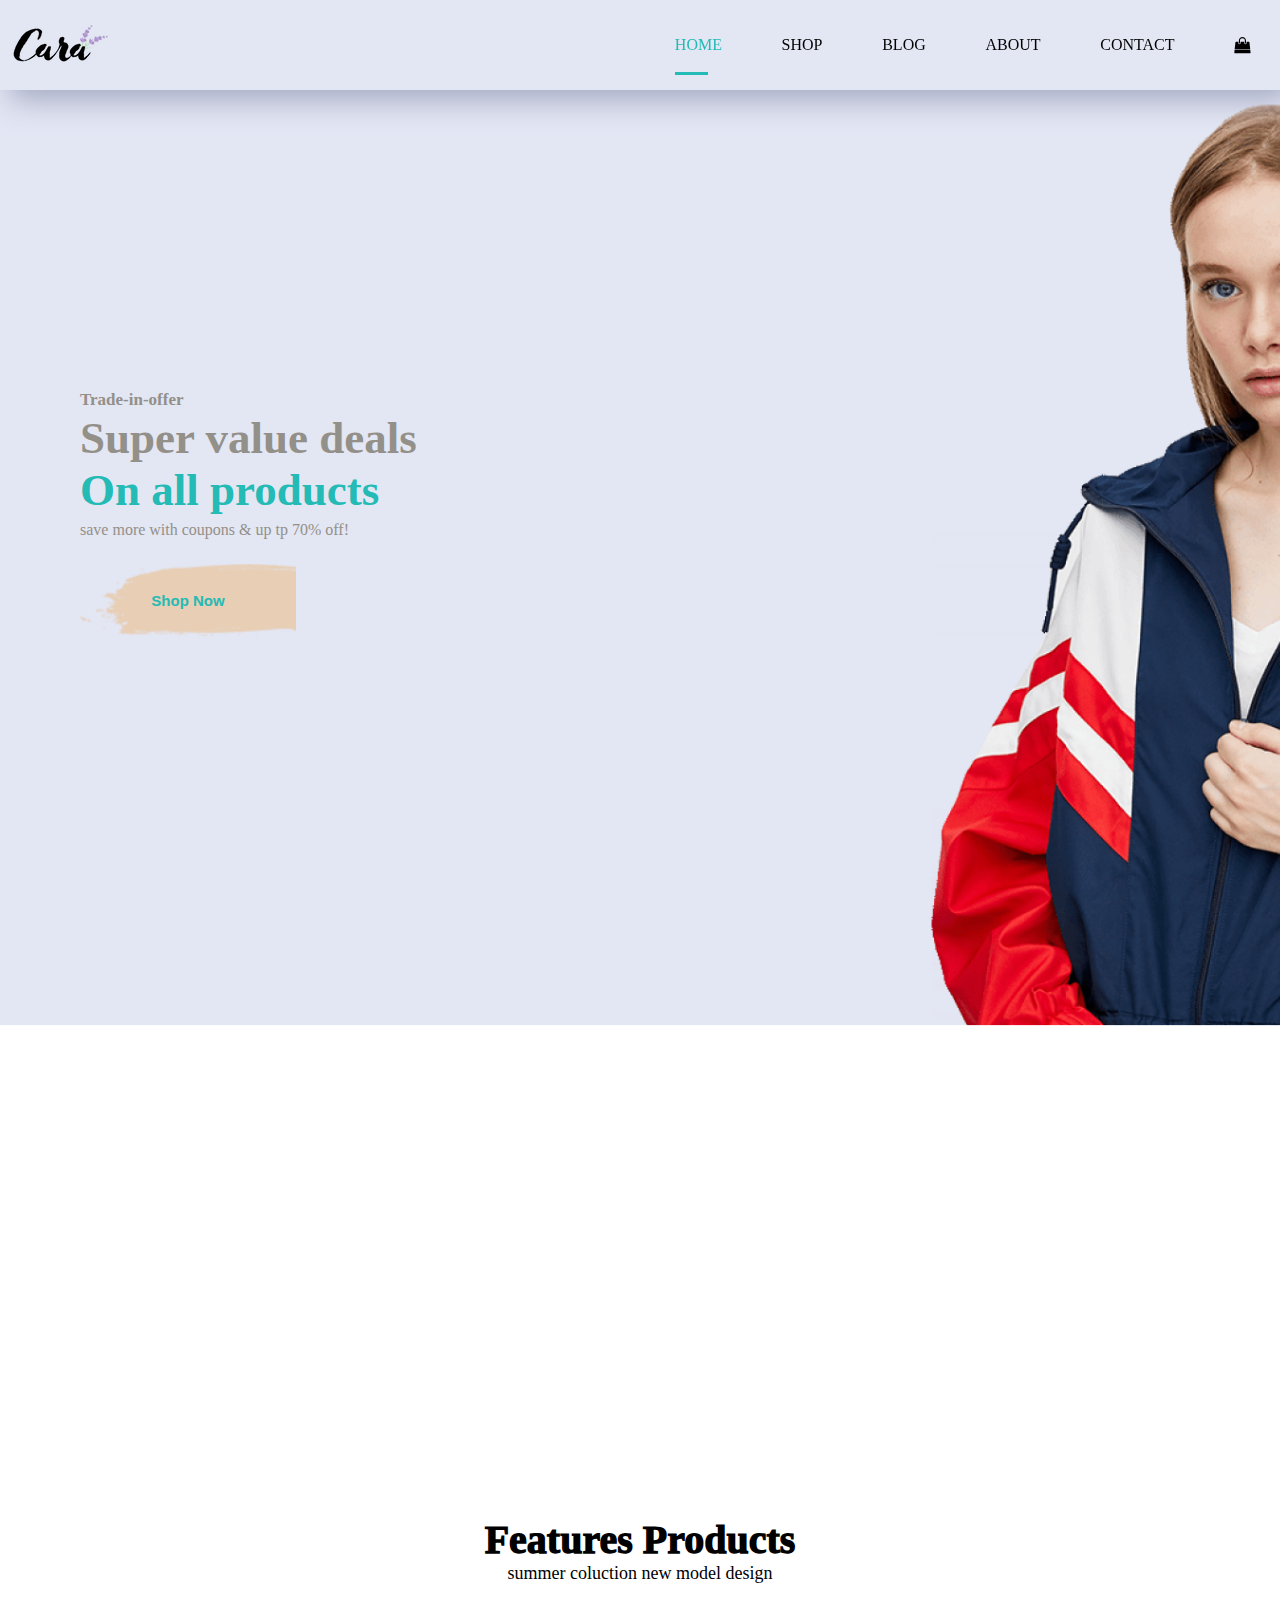
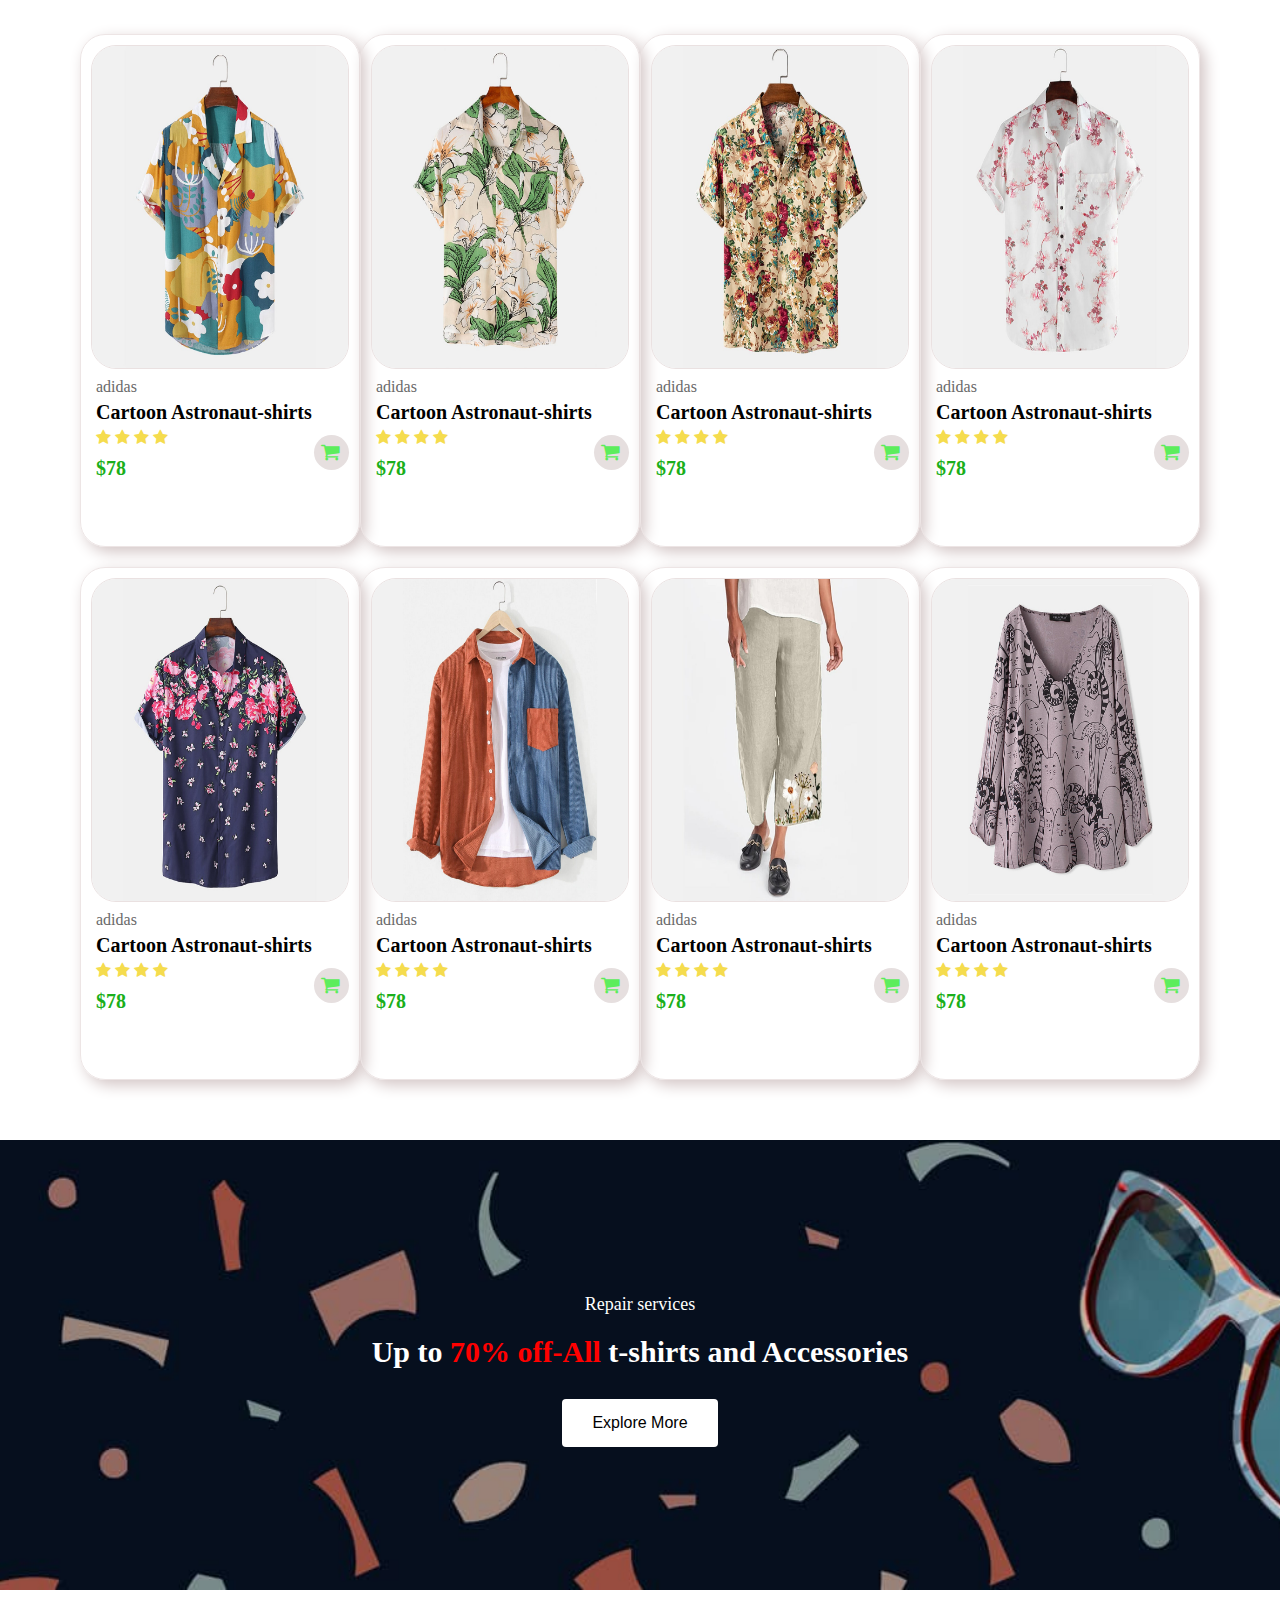
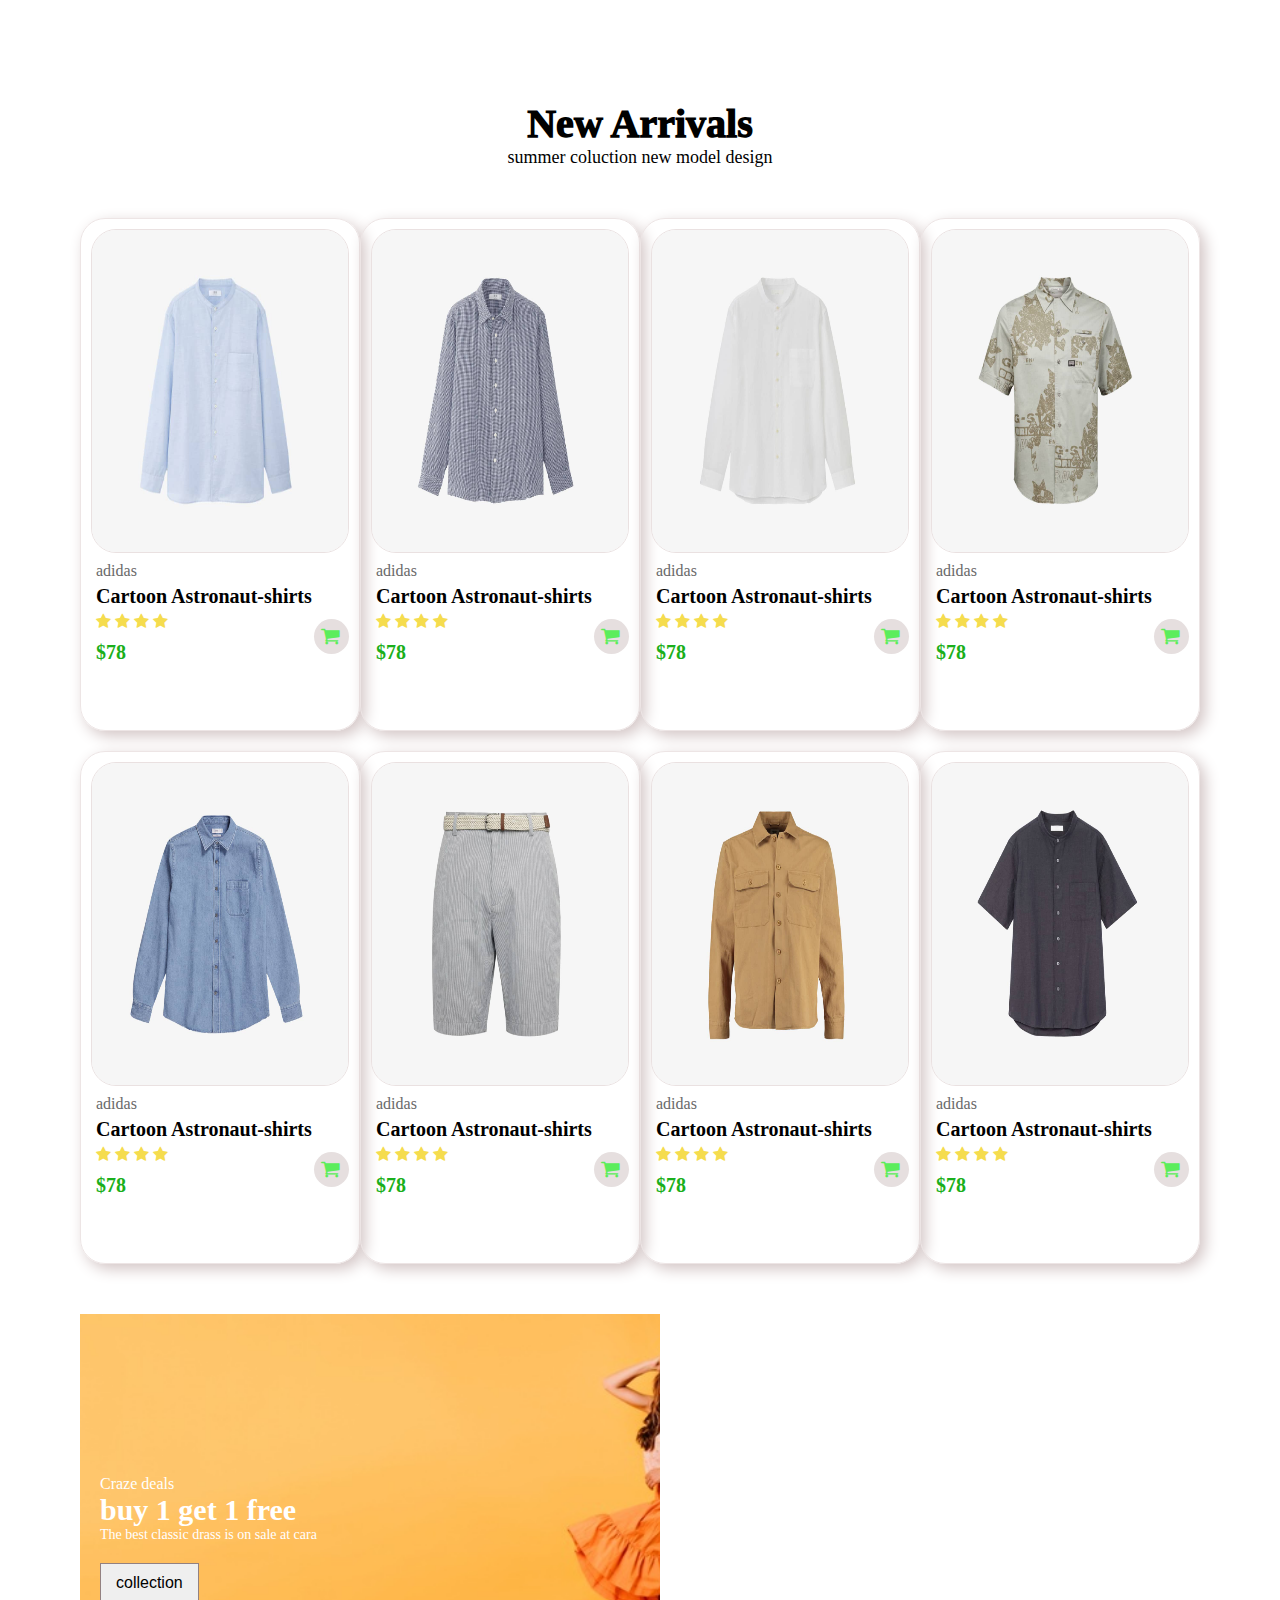
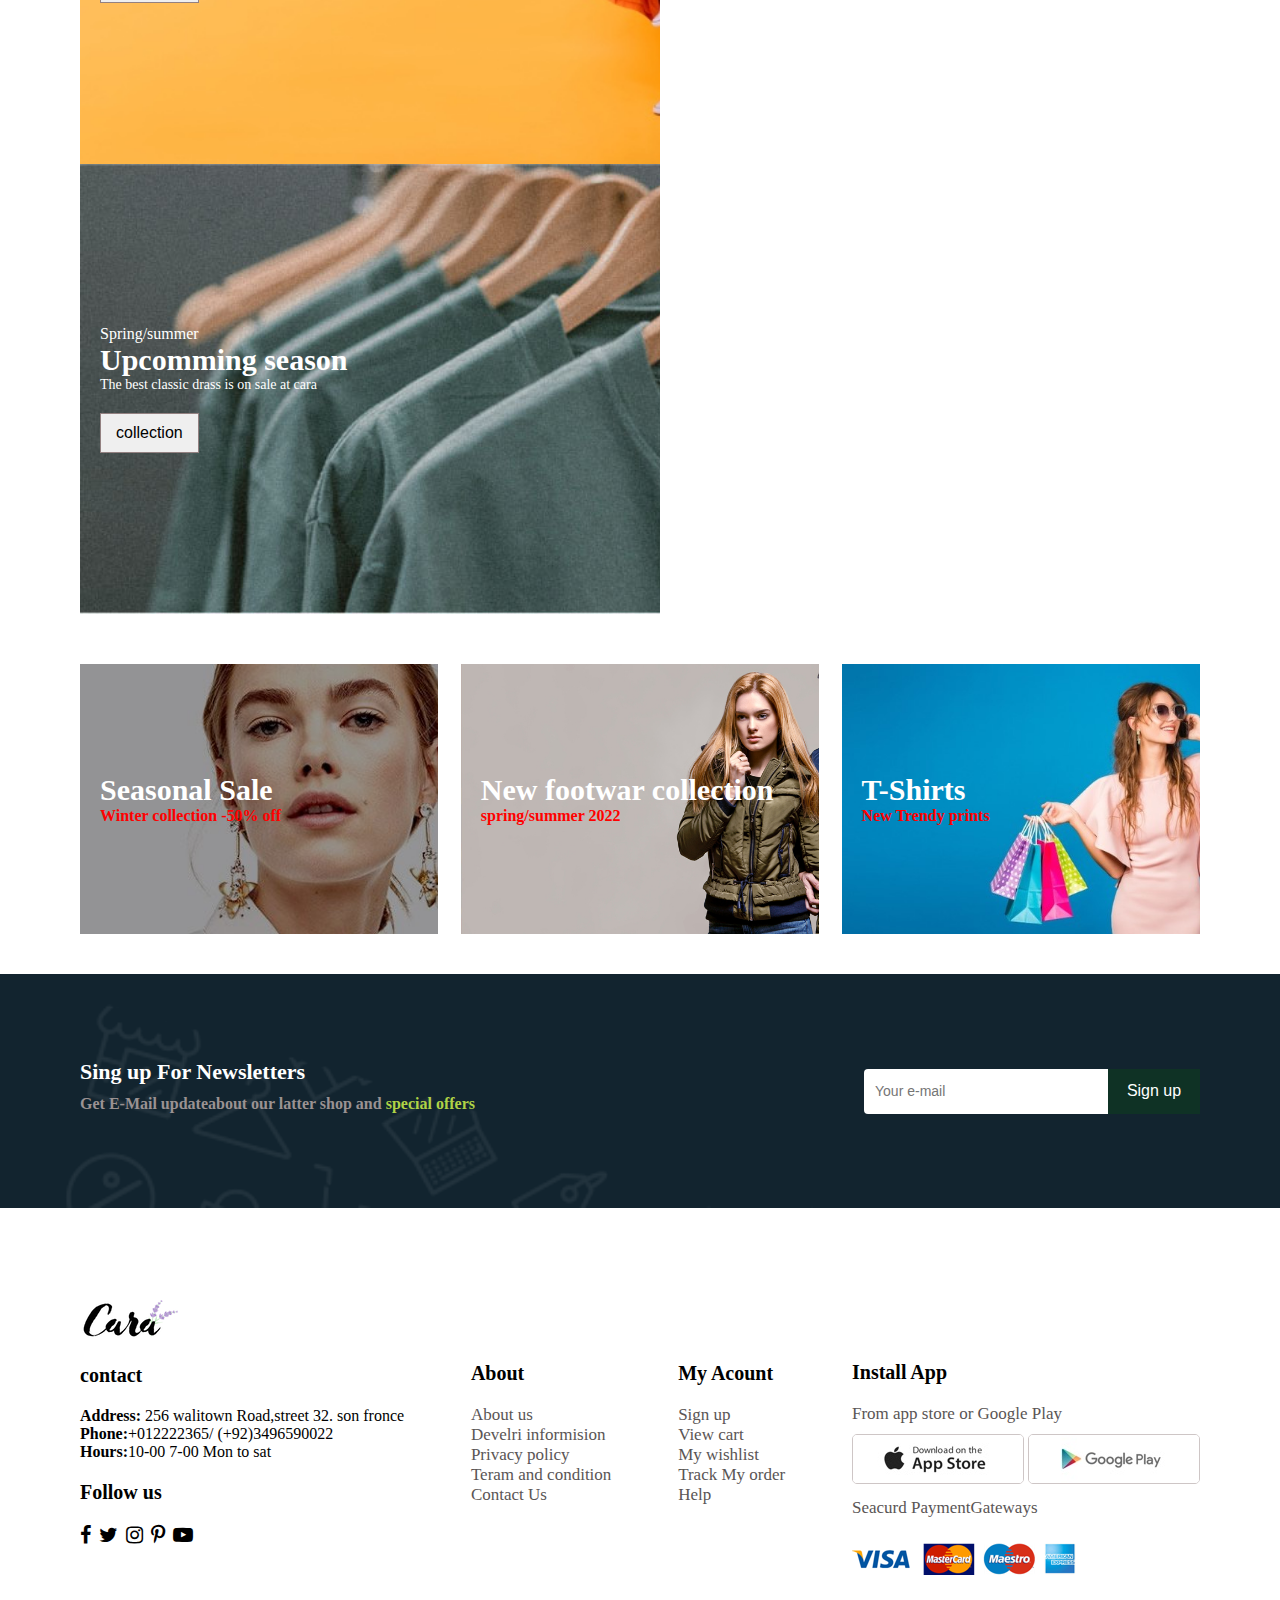
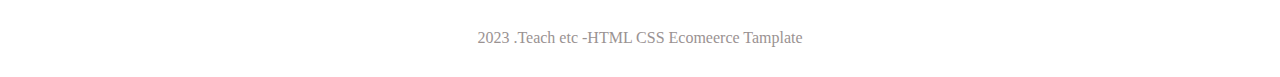
<file: index.html>
<!DOCTYPE html>
<html lang="en">
<head>
    <meta charset="UTF-8">
    <meta http-equiv="X-UA-Compatible" content="IE=edge">
    <meta name="viewport" content="width=device-width, initial-scale=1.0">
    <title> Cara - Online Store</title>
    <link rel="shortcut icon" type="image/png" href="assets/brand/c.png">
    <link rel="stylesheet" href="https://cdnjs.cloudflare.com/ajax/libs/font-awesome/4.7.0/css/font-awesome.min.css">
    <link rel="preconnect" href="https://fonts.googleapis.com">
<link rel="preconnect" href="https://fonts.gstatic.com" crossorigin>
<link href="https://fonts.googleapis.com/css2?family=Arimo:ital,wght@0,400;0,500;1,400&display=swap" rel="stylesheet">
    <link rel="stylesheet" href="assets/css/footer.css">
    <link rel="stylesheet" href="assets/css/home.css">
    <link href="https://unpkg.com/aos@2.3.1/dist/aos.css" rel="stylesheet">
    <!-- <script src="/assets/js/script.js"></script> -->
</head>
<body>
    <!-- start wrapper----------------- -->
   <div class="wrapper">
   <!--start header--------->
    <header>
            <div class="logo">
                <img src="assets/brand/logo.png" alt="">
            </div>
            <div class="navbar">
                <input type="checkbox" name="" id="nav_btn">
                <ul>
                    <label for="nav_btn" class="nav_btn close"><i class="fa fa-times" aria-hidden="true"></i></i></label>
                    <li><a class="active" href="index.html">HOME</a></li>
                   <li><a href="testimonial.html">SHOP</a></li>
                    <li><a href="blog.html">BLOG</a></li>
                    <li><a href="about.html">ABOUT</a></li>
                    <li><a href="contact.html">CONTACT</a></li>
                    <li><a href="cart.html"><i class="fa fa-shopping-bag" aria-hidden="true"></i></a></li>
                </ul>
            </div>
            <label for="nav_btn" class="nav_btn"><i class="fa fa-bars" aria-hidden="true"></i></label>
    </header>
    <!-- start hero--------- -->
    <section class="hero">
     <div class="hero">
        <div class="hero-text">
            <div class="ht">
            <h5>Trade-in-offer</h5>
            <h2>Super value deals</h2>
            <h2 class="ht2">On all products</h2>
            <p>save more with coupons & up tp 70% off!</p>
            <button>Shop Now</button>
            </div>
        </div>
     </div>
    </section>
    <!-- start features -->
    <section class="features">
        <div class="features-counter" data-aos="fade-up"
        data-aos-anchor-placement="top-bottom"data-aos-duration="3000">
         <div class="fc1">
            <img src="./assets/images/features/f1.png" alt="">
            <button>Free shopping</button>
         </div>
         <div class="fc1">
            <img src="./assets/images/features/f2.png" alt="">
            <button class="color2">Online order</button>
         </div>
         <div class="fc1">
            <img src="./assets/images/features/f3.png" alt="">
            <button class="color3">save Money</button>
         </div>
         <div class="fc1">
            <img src="./assets/images/features/f4.png" alt="">
            <button class="color4">Promotion</button>
         </div>
         <div class="fc1">
            <img src="./assets/images/features/f5.png" alt="">
            <button class="color5">Happy sell</button>
         </div>
         <div class="fc1">
            <img src="./assets/images/features/f6.png" alt="">
            <button class="color6">F42/17 support </button>
         </div>
     </div>
    </section>
    <!-- START FEATURE-PRODUCTS -->
    <section class="features-products">
        <h2>Features Products</h2>
        <p>summer coluction new model design</p>
        <div class="features-allpro">
            <div class="pro1">
               <img src="./assets/images/products/f1.jpg" alt="">
               <div class="desk">
                <span>adidas</span>
                <h3>Cartoon Astronaut-shirts</h3>
                <div class="cart">
                    <i class="fa fa-star" aria-hidden="true"></i>
                    <i class="fa fa-star" aria-hidden="true"></i>
                    <i class="fa fa-star" aria-hidden="true"></i>
                    <i class="fa fa-star" aria-hidden="true"></i>
                </div>
                <h4>$78</h4>
                <a href="#"><i class="fa fa-shopping-cart bag" aria-hidden="true"></i></a>
               </div>
            </div>
            <div class="pro1">
                <img src="./assets/images/products/f2.jpg" alt="">
                <div class="desk">
                 <span>adidas</span>
                 <h3>Cartoon Astronaut-shirts</h3>
                 <div class="cart">
                     <i class="fa fa-star" aria-hidden="true"></i>
                     <i class="fa fa-star" aria-hidden="true"></i>
                     <i class="fa fa-star" aria-hidden="true"></i>
                     <i class="fa fa-star" aria-hidden="true"></i>
                 </div>
                 <h4>$78</h4>
                 <a href="#"><i class="fa fa-shopping-cart bag" aria-hidden="true"></i></a>
                </div>
             </div>
             <div class="pro1">
                <img src="./assets/images/products/f3.jpg" alt="">
                <div class="desk">
                 <span>adidas</span>
                 <h3>Cartoon Astronaut-shirts</h3>
                 <div class="cart">
                     <i class="fa fa-star" aria-hidden="true"></i>
                     <i class="fa fa-star" aria-hidden="true"></i>
                     <i class="fa fa-star" aria-hidden="true"></i>
                     <i class="fa fa-star" aria-hidden="true"></i>
                 </div>
                 <h4>$78</h4>
                 <a href="#"><i class="fa fa-shopping-cart bag" aria-hidden="true"></i></a>
                </div>
             </div>
             <div class="pro1">
                <img src="./assets/images/products/f4.jpg" alt="">
                <div class="desk">
                 <span>adidas</span>
                 <h3>Cartoon Astronaut-shirts</h3>
                 <div class="cart">
                     <i class="fa fa-star" aria-hidden="true"></i>
                     <i class="fa fa-star" aria-hidden="true"></i>
                     <i class="fa fa-star" aria-hidden="true"></i>
                     <i class="fa fa-star" aria-hidden="true"></i>
                 </div>
                 <h4>$78</h4>
                 <a href="#"><i class="fa fa-shopping-cart bag" aria-hidden="true"></i></a>
                </div>
             </div>
             <div class="pro1">
                <img src="./assets/images/products/f5.jpg" alt="">
                <div class="desk">
                 <span>adidas</span>
                 <h3>Cartoon Astronaut-shirts</h3>
                 <div class="cart">
                     <i class="fa fa-star" aria-hidden="true"></i>
                     <i class="fa fa-star" aria-hidden="true"></i>
                     <i class="fa fa-star" aria-hidden="true"></i>
                     <i class="fa fa-star" aria-hidden="true"></i>
                 </div>
                 <h4>$78</h4>
                 <a href="#"><i class="fa fa-shopping-cart bag" aria-hidden="true"></i></a>
                </div>
             </div>
             <div class="pro1">
                <img src="./assets/images/products/f6.jpg" alt="">
                <div class="desk">
                 <span>adidas</span>
                 <h3>Cartoon Astronaut-shirts</h3>
                 <div class="cart">
                     <i class="fa fa-star" aria-hidden="true"></i>
                     <i class="fa fa-star" aria-hidden="true"></i>
                     <i class="fa fa-star" aria-hidden="true"></i>
                     <i class="fa fa-star" aria-hidden="true"></i>
                 </div>
                 <h4>$78</h4>
                 <a href="#"><i class="fa fa-shopping-cart bag" aria-hidden="true"></i></a>
                </div>
             </div>
             <div class="pro1">
                <img src="./assets/images/products/f7.jpg" alt="">
                <div class="desk">
                 <span>adidas</span>
                 <h3>Cartoon Astronaut-shirts</h3>
                 <div class="cart">
                     <i class="fa fa-star" aria-hidden="true"></i>
                     <i class="fa fa-star" aria-hidden="true"></i>
                     <i class="fa fa-star" aria-hidden="true"></i>
                     <i class="fa fa-star" aria-hidden="true"></i>
                 </div>
                 <h4>$78</h4>
                 <a href="#"><i class="fa fa-shopping-cart bag" aria-hidden="true"></i></a>
                </div>
             </div>
             <div class="pro1">
                <img src="./assets/images/products/f8.jpg" alt="">
                <div class="desk">
                 <span>adidas</span>
                 <h3>Cartoon Astronaut-shirts</h3>
                 <div class="cart">
                     <i class="fa fa-star" aria-hidden="true"></i>
                     <i class="fa fa-star" aria-hidden="true"></i>
                     <i class="fa fa-star" aria-hidden="true"></i>
                     <i class="fa fa-star" aria-hidden="true"></i>
                 </div>
                 <h4>$78</h4>
                 <a href="#"><i class="fa fa-shopping-cart bag" aria-hidden="true"></i></a>
                </div>
             </div>
        </div>
    </section>
    <!-- start banner -->
    <section class="banner">
        <h4>Repair services</h4>
        <h2>Up to <span>70% off-All</span> t-shirts and Accessories</h2>
        <button>Explore More</button>
    </section>
    <!-- startproducts2 -->
    <section class="features-products">
        <h2>New Arrivals</h2>
        <p>summer coluction new model design</p>
        <div class="features-allpro">
            <div class="pro1">
               <img src="./assets/images/products/n1.jpg" alt="">
               <div class="desk">
                <span>adidas</span>
                <h3>Cartoon Astronaut-shirts</h3>
                <div class="cart">
                    <i class="fa fa-star" aria-hidden="true"></i>
                    <i class="fa fa-star" aria-hidden="true"></i>
                    <i class="fa fa-star" aria-hidden="true"></i>
                    <i class="fa fa-star" aria-hidden="true"></i>
                </div>
                <h4>$78</h4>
                <a href="#"><i class="fa fa-shopping-cart bag" aria-hidden="true"></i></a>
               </div>
            </div>
            <div class="pro1">
                <img src="./assets/images/products/n2.jpg" alt="">
                <div class="desk">
                 <span>adidas</span>
                 <h3>Cartoon Astronaut-shirts</h3>
                 <div class="cart">
                     <i class="fa fa-star" aria-hidden="true"></i>
                     <i class="fa fa-star" aria-hidden="true"></i>
                     <i class="fa fa-star" aria-hidden="true"></i>
                     <i class="fa fa-star" aria-hidden="true"></i>
                 </div>
                 <h4>$78</h4>
                 <a href="#"><i class="fa fa-shopping-cart bag" aria-hidden="true"></i></a>
                </div>
             </div>
             <div class="pro1">
                <img src="./assets/images/products/n3.jpg" alt="">
                <div class="desk">
                 <span>adidas</span>
                 <h3>Cartoon Astronaut-shirts</h3>
                 <div class="cart">
                     <i class="fa fa-star" aria-hidden="true"></i>
                     <i class="fa fa-star" aria-hidden="true"></i>
                     <i class="fa fa-star" aria-hidden="true"></i>
                     <i class="fa fa-star" aria-hidden="true"></i>
                 </div>
                 <h4>$78</h4>
                 <a href="#"><i class="fa fa-shopping-cart bag" aria-hidden="true"></i></a>
                </div>
             </div>
             <div class="pro1">
                <img src="./assets/images/products/n4.jpg" alt="">
                <div class="desk">
                 <span>adidas</span>
                 <h3>Cartoon Astronaut-shirts</h3>
                 <div class="cart">
                     <i class="fa fa-star" aria-hidden="true"></i>
                     <i class="fa fa-star" aria-hidden="true"></i>
                     <i class="fa fa-star" aria-hidden="true"></i>
                     <i class="fa fa-star" aria-hidden="true"></i>
                 </div>
                 <h4>$78</h4>
                 <a href="#"><i class="fa fa-shopping-cart bag" aria-hidden="true"></i></a>
                </div>
             </div>
             <div class="pro1">
                <img src="./assets/images/products/n5.jpg" alt="">
                <div class="desk">
                 <span>adidas</span>
                 <h3>Cartoon Astronaut-shirts</h3>
                 <div class="cart">
                     <i class="fa fa-star" aria-hidden="true"></i>
                     <i class="fa fa-star" aria-hidden="true"></i>
                     <i class="fa fa-star" aria-hidden="true"></i>
                     <i class="fa fa-star" aria-hidden="true"></i>
                 </div>
                 <h4>$78</h4>
                 <a href="#"><i class="fa fa-shopping-cart bag" aria-hidden="true"></i></a>
                </div>
             </div>
             <div class="pro1">
                <img src="./assets/images/products/n6.jpg" alt="">
                <div class="desk">
                 <span>adidas</span>
                 <h3>Cartoon Astronaut-shirts</h3>
                 <div class="cart">
                     <i class="fa fa-star" aria-hidden="true"></i>
                     <i class="fa fa-star" aria-hidden="true"></i>
                     <i class="fa fa-star" aria-hidden="true"></i>
                     <i class="fa fa-star" aria-hidden="true"></i>
                 </div>
                 <h4>$78</h4>
                 <a href="#"><i class="fa fa-shopping-cart bag" aria-hidden="true"></i></a>
                </div>
             </div>
             <div class="pro1">
                <img src="./assets/images/products/n7.jpg" alt="">
                <div class="desk">
                 <span>adidas</span>
                 <h3>Cartoon Astronaut-shirts</h3>
                 <div class="cart">
                     <i class="fa fa-star" aria-hidden="true"></i>
                     <i class="fa fa-star" aria-hidden="true"></i>
                     <i class="fa fa-star" aria-hidden="true"></i>
                     <i class="fa fa-star" aria-hidden="true"></i>
                 </div>
                 <h4>$78</h4>
                 <a href="#"><i class="fa fa-shopping-cart bag" aria-hidden="true"></i></a>
                </div>
             </div>
             <div class="pro1">
                <img src="./assets/images/products/n8.jpg" alt="">
                <div class="desk">
                 <span>adidas</span>
                 <h3>Cartoon Astronaut-shirts</h3>
                 <div class="cart">
                     <i class="fa fa-star" aria-hidden="true"></i>
                     <i class="fa fa-star" aria-hidden="true"></i>
                     <i class="fa fa-star" aria-hidden="true"></i>
                     <i class="fa fa-star" aria-hidden="true"></i>
                 </div>
                 <h4>$78</h4>
                 <a href="#"><i class="fa fa-shopping-cart bag" aria-hidden="true"></i></a>
                </div>
             </div>
        </div>
    </section>
    <!-- startparint banner -->
    <section class="parint-banner">
        <div class="banner-box">
            <h4>Craze deals</h4>
            <h2>buy 1 get 1 free</h2>
            <span>The best classic drass is on sale at cara </span>
            <button>collection</button>
        </div>
        <div class="banner-box banner-box2">
            <h4>Spring/summer</h4>
            <h2>Upcomming season</h2>
            <span>The best classic drass is on sale at cara </span>
            <button>collection</button>
        </div>
    </section>
    <!-- start banner2 -->
    <section class="banner-3box">
        <div class="banner-box1">
            <h2>Seasonal Sale</h2>
            <h3>Winter collection -50% off</h3>
        </div>
        <div class="banner-box1 banner-box2">
            <h2>New footwar collection</h2>
            <h3>spring/summer 2022</h3>
        </div>
        <div class="banner-box1 banner-box3">
            <h2>T-Shirts</h2>
            <h3>New Trendy prints</h3>
        </div>
    </section>
    <!-- banner-latter -->
    <section class="banner-latter">
        <div class="text">
          <h4>Sing up For Newsletters</h4>
          <p>Get E-Mail updateabout our latter shop and <span>special offers</span></p>
        </div>
        <div class="form">
            <input type="text" placeholder="Your e-mail">
            <button>Sign up</button>
        </div>
    </section>
    <!-- footer start------>
    <footer>
        <div class="main">
            <div class="main1">
                <img src="./assets/brand/logo.png" alt="">
                <h4>contact</h4>
                <p><strong>Address:</strong> 256 walitown Road,street 32. son fronce</p>
                <p><strong>Phone:</strong>+012222365/ (+92)3496590022</p>
                <p><strong>Hours:</strong>10-00 7-00 Mon to sat</p>
                <h4>Follow us</h4>
                <div class="social-icon">
                    <div class="icon1"><i class="fa fa-facebook" aria-hidden="true"></i></div>
                    <div class="icon1"><i class="fa fa-twitter" aria-hidden="true"></i></div>
                    <div class="icon1"><i class="fa fa-instagram" aria-hidden="true"></i></div>
                    <div class="icon1"><i class="fa fa-pinterest-p" aria-hidden="true"></i></div>
                    <div class="icon1"><i class="fa fa-youtube-play" aria-hidden="true"></i></div>
                </div>
            </div>
            <div class="main1">
                <h4>About</h4>
                <a href="#">About us</a>
                <a href="#">Develri informision</a>
                <a href="#">Privacy policy</a>
                <a href="#">Teram and condition</a>
                <a href="#">Contact Us</a>
            </div>
        <div class="main1">
            <h4>My Acount</h4>
            <a href="#">Sign up</a>
            <a href="#">View cart</a>
            <a href="#">My wishlist</a>
            <a href="#">Track My order</a>
            <a href="#">Help</a>
        </div>
            <div class="main1">
                <h4 class="app">Install App</h4>
            <a href="https://play.google.com/store/apps/details?id=com.clicky.pk&hl=en&gl=US">From app store or Google Play</a>
            <img src="./assets/images/pay/app.jpg" class="social-img" alt="">
            <img src="./assets/images/pay/play.jpg" class="social-img" alt="">
            <a href="#">Seacurd PaymentGateways</a>
          <img src="./assets/images/pay/pay.png" class="v-img" alt="">
            </div>
        </div>
       <div class="p-text"><p>2023 .Teach etc -HTML CSS Ecomeerce Tamplate</p></div> 
    </footer>
    <!--------------------------------------------End wrapper ------------------------------------------------------>
    
    <script src="assets/js/script.js"></script>
    <script src="https://unpkg.com/aos@2.3.1/dist/aos.js"></script>
</body>
<script>
    AOS.init();
  </script>
</html>
</file>
<file: assets/css/footer.css>
@import url("https://fonts.googleapis.com/css2?family=Arimo:wght@500&display=swap");
* {
  margin: 0;
  padding: 0;
  box-sizing: border-box;
}
body {
  margin: 0;
  padding: 0;
  box-sizing: border-box;
}
.wrapper {
  /* background-color: aqua; */
  /* width: 100%; */
  /* height: 100vh; */
  /* overflow: hidden; */
}
/* -----start header--------- */
header {
  padding: 0 80px 0 80px;
  display: flex;
  justify-content: space-between;
  width: 100%;
  height: 10vh;
  background-color: rgb(227, 230, 243);
  position: fixed;
  left: 0;
  top: 0;
  box-shadow: 10px 10px 30px rgb(164, 169, 194);
  z-index: 1;
}
.logo {
  display: flex;
  justify-content: center;
  align-items: center;
  width: auto;
}
.navbar {
  display: flex;
  justify-content: space-between;
  width: 50%;
}
.navbar ul {
  display: flex;
  justify-content: space-around;
  width: 100%;
}
.navbar ul li {
  display: flex;
  justify-content: space-around;
  align-items: center;
  position: relative;
}
.navbar ul li a {
  display: flex;
  justify-content: space-around;
  align-items: center;
  text-decoration: none;
  color: black;
}
.navbar ul li a:hover,
.navbar ul li a.active {
  color: rgb(36, 186, 181);
}
.navbar ul li a.active::after,
.navbar ul li a:hover::after {
  content: "";
  width: 70%;
  height: 3px;
  position: absolute;
  background-color: rgb(36, 186, 181);
  bottom: 15px;
  left: 0px;
}
/* - start hero--------- --------------------------- */
.hero {
  background-image: url(../images/banner/b19.jpg);
  width: 100%;
  height: 70vh;
  background-size: cover;
  margin-bottom: 100px;
}
.hero-text {
  width: 100%;
  height: 70vh;
  padding: 0px 80px 0px 80px;
  display: flex;
  justify-content: center;
  align-items: center;
  flex-direction: column;
  color: #fff;
}
.ht {
  width: 100%;
  height: 100vh;
  display: flex;
  justify-content: center;
  align-items: center;
  flex-direction: column;
}
.ht h2 {
  font-size: 45px;
  font-family: "Arimo", sans-serif;
  font-family: "Rubik", sans-serif;
  font-family: "Rubik Iso", cursive;
}
.ht p {
  padding: 5px 0 25px 0;
  font-size: 16px;
}
/* start cotton box------------- */
.cotton-box {
  padding: 0px 80px 0px 80px;
  display: flex;
  width: 100%;
  height: 100%;
  background: rgb(250, 247, 247);
}
.cotton-main {
  width: 50%;
  height: 50%;
}
.cotton-img {
  width: 100%;
  height: 50%;
  padding-bottom: 50px;
}
.cotton-img img {
  width: 100%;
  height: 100%;
}
.cotton-text {
  padding: 0px 100px;
  display: flex;
  flex-direction: column;
  justify-content: space-evenly;
}
.cotton-text h2 {
  font-size: 30px;
  padding-bottom: 10px;
}
.cotton-text p {
  font-size: 18px;
  padding-bottom: 10px;
}
.cotton-text a {
  font-size: 16px;
  font-weight: 600;
  padding-top: 20px;
  text-decoration: none;
  color: rgb(57, 45, 45);
  position: relative;
}
.cotton-text a::after {
  content: "";
  width: 48px;
  height: 3px;
  background-color: #117a28;
  position: absolute;
  top: 29px;
  right: -50px;
}
.cotton-text a:hover {
  color: rgb(61, 44, 137);
}
/*-- start paginashion----------- -- */
.paginashion {
  text-align: center;
  height: 45vh;
  display: flex;
  justify-content: center;
  align-items: center;
}
.paginashion-iteam a {
  color: #fff;
  padding: 20px;
  margin: 10px;
  text-decoration: none;
  font-size: 25px;
  font-weight: 700;
  background-color: #0f5f0b;
}
/* - banner-latter ------------------------------- */
.banner-latter {
  padding: 50px 80px 50px 80px;
  display: flex;
  justify-content: space-between;
  align-items: center;
  flex-wrap: wrap;
  background-image: url(../images/banner/b14.png);
  background-repeat: no-repeat;
  background-size: cover;
  background-position: 20px 30px;
  width: 100%;
  height: 26vh;
  background-color: rgb(18, 36, 47);
  margin: 10px 0;
}
.banner-latter .text h4 {
  font-size: 22px;
  font-weight: 700;
  color: #fff;
}
.banner-latter .text p {
  font-size: 16px;
  font-weight: 600;
  color: #9a9292;
  padding: 10px 0;
}
.banner-latter .text p span {
  color: #b0d346;
}
.banner-latter .form {
  display: flex;
  width: 30%;
}
.banner-latter .form input {
  height: 45px;
  padding: 10px;
  font-size: 14px;
  border-radius: 4px;
  outline: none;
  width: 100%;
  border: 1px solid transparent;
  border-top-right-radius: 0;
  border-bottom-right-radius: 0;
}
.banner-latter .form button {
  font-size: 16px;
  font-weight: 400;
  width: 130px;
  color: white;
  background-color: #07580b46;
  border: none;
  cursor: pointer;
  outline: none;
  transition: 0.2s ease;
}
/* - footer start--------------------------- */
footer .main {
  padding: 50px 80px 50px 80px;
  display: flex;
  justify-content: space-between;
  align-items: center;
}
.main .main1 h4 {
  padding: 20px 0px;
  font-size: 20px;
  font-weight: 800;
}
.main .main1 .social-icon {
  width: 35%;
  display: flex;
  justify-content: space-between;
  font-size: 20px;
  font-weight: 500;
  cursor: pointer;
}
.main a {
  display: flex;
  flex-direction: column;
  text-decoration: none;
  font-size: 17px;
  font-weight: 500;
  color: rgb(90, 85, 85);
}
.main a:hover {
  text-decoration: underline;
  color: rgb(76, 142, 248);
}
.main .social-img {
  border: 1px solid rgb(206, 198, 198);
  margin: 10px 0;
  border-radius: 5px;
}
.main .social-img:hover {
  cursor: pointer;
}
.main .v-img {
  padding-top: 25px;
}
.main1 .app {
  margin-top: 73px;
}
footer .p-text {
  text-align: center;
  padding-bottom: 30px;
  color: #9a9292;
}
#nav_btn,
.nav_btn {
  display: none;
}
/* -------------------------------------------start respovise------------------------------ */
@media only screen and (min-width: 1200px) {
  /* Extra large screens, such as desktops */
  /* CSS styles for extra large screens */
  .navbar ul li a.active::after,
  .navbar ul li a:hover::after {
    width: 65%;
    left: 1px;
  }
}
/* Large screens, such as laptops */
@media only screen and (min-width: 992px) and (max-width: 1199px) {
  /* CSS styles for large screens */
  .ht h2 {
    font-size: 40px;
  }
  footer .main {
    flex-wrap: wrap;
  }
  .cotton-text {
    font-size: 54px;
  }
  .cotton-text h2 {
    font-size: 27px;
  }
  .cotton-text p {
    font-size: 16px;
  }
  .cotton-text a {
    font-size: 12px;
  }
}

/* Medium screens, such as tablets */
@media only screen and (min-width: 768px) and (max-width: 991px) {
  /* CSS styles for medium screens */
  header {
    padding: 0px 18px 0 0px;
  }
  .navbar ul li {
    padding: 0px 20px;
  }
  .navbar {
    width: 70%;
  }
  .navbar ul li a.active::after,
  .navbar ul li a:hover::after {
    width: 37%;
    left: 20px;
  }
  .hero {
    height: 48vh;
  }
  .hero-text {
    height: 51vh;
  }
  .ht h2 {
    font-size: 35px;
  }
  .cotton-text {
    font-size: 54px;
  }
  .cotton-text h2 {
    font-size: 27px;
  }
  .cotton-text p {
    font-size: 16px;
  }
  .cotton-text a {
    font-size: 12px;
  }
  .cotton-text h2 {
    font-size: 20px;
  }
  .cotton-text p {
    font-size: 14px;
    padding-bottom: 0px;
  }
  .paginashion-iteam a {
    font-size: 18px;
  }
  footer .main {
    flex-wrap: wrap;
  }
}
/* Small screens, such as mobile devices */
@media only screen and (min-width: 320px) and (max-width: 767px) {
  /* CSS styles for small screens */
  header {
    padding: 0px 18px 0 0px;
  }
  .navbar ul {
    position: fixed;
    top: 0;
    left: -100%;
    z-index: 13;
    flex-direction: column;
    background: rgb(166, 174, 209);
    width: 100%;
    height: 100vh;
    justify-content: flex-start;
    padding: 26px;
    transition: left 0.5s ease-in-out;
  }
  #nav_btn:checked + ul {
    left: 0%;
  }
  #nav_btn {
    display: none;
  }
  .nav_btn {
    display: inline-block;
    position: fixed;
    top: 15px;
    right: 35px;
    z-index: 11;
    cursor: pointer;
    font-size: 27px;
  }
  .nav_btn.close {
    z-index: 14;
    position: absolute;
    color: aliceblue;
  }
  .navbar ul li {
    margin-top: 50px;
    font-size: large;
    font-weight: 800;
  }
  .navbar ul {
    width: 100%;
  }
  .navbar ul li a {
    color: aliceblue;
    text-align: center;
    display: flex;
    justify-content: center;
    align-items: center;
  }
  .navbar ul li a.active::after,
  .navbar ul li a:hover::after {
    content: "";
    width: 8%;
    height: 3px;
    position: absolute;
    bottom: -5px;
    left: 140px;
  }
  .hero {
    height: 39vh;
  }
  .cotton-box {
    padding: 0px;
    flex-wrap: wrap;
    justify-content: center;
  }
  .cotton-text {
    padding: 0px 0px;
    display: flex;
    flex-direction: row;
    flex-wrap: wrap;
    justify-content: center;
  }
  .cotton-text {
    padding: 0px 25px;
  }
  .cotton-text h2 {
    font-size: 18px;
    padding-bottom: 0px;
  }
  .cotton-text p {
    font-size: 14px;
  }
  .banner-latter .form {
    width: 65%;
    height: 7vh;
  }
  .banner-latter .form input {
    height: 7vh;
  }
  footer .main {
    flex-wrap: wrap;
  }
  .hero {
    height: 30vh;
  }
  .hero-text {
    height: 30vh;
  }
  .ht h2 {
    font-size: 22px;
  }
  .ht p {
    padding: 2px 0 25px 0;
    font-size: 9px;
  }
  .paginashion-iteam a {
    font-size: 12px;
  }
  .banner-latter {
    margin-top: 10px;
    height: 35vh;
    padding: 12px 35px 0px 35px;
  }
  footer .main {
    padding: 35px 40px 0px 35px;
  }
  .main .main1 h4 {
    padding: 15px 0px;
  }
  .main1 .app {
    margin-top: 0px;
  }
  .main .social-img {
    margin: 7px 0;
    width: 48%;
  }
  .main .v-img {
    padding: 12px 50px 12px 50px;
    width: 100%;
  }
}
</file>
<file: assets/css/home.css>
@import url("https://fonts.googleapis.com/css2?family=Arimo:wght@500&display=swap");
* {
  margin: 0;
  padding: 0;
  box-sizing: border-box;
  /* font-family: "Spartan", sans-serif; */
}
body {
  margin: 0;
  padding: 0;
  box-sizing: border-box;
}
.wrapper {
  /* background-color: aqua; */
  /* width: 100%; */
  /* height: 100vh; */
  /* overflow: hidden; */
}
/* -----start header--------- */
header {
  padding: 0 80px 0 80px;
  display: flex;
  justify-content: space-between;
  width: 100%;
  height: 10vh;
  background-color: rgb(227, 230, 243);
  position: fixed;
  left: 0;
  top: 0;
  box-shadow: 10px 10px 30px rgb(164, 169, 194);
  z-index: 1;
}
header{
  scrollbar-shadow:none;
}
.logo {
  display: flex;
  justify-content: center;
  align-items: center;
  width: auto;
}
.navbar {
  display: flex;
  justify-content: space-between;
  width: 50%;
}
.navbar ul {
  display: flex;
  justify-content: space-around;
  width: 100%;
}
.navbar ul li {
  display: flex;
  justify-content: space-around;
  align-items: center;
  position: relative;
}
.navbar ul li a {
  display: flex;
  justify-content: space-around;
  align-items: center;
  text-decoration: none;
  color: black;
}
.navbar ul li a:hover,
.navbar ul li a.active {
  color: rgb(36, 186, 181);
}
.navbar ul li a.active::after,
.navbar ul li a:hover::after {
  content: "";
  width: 70%;
  height: 3px;
  position: absolute;
  background-color: rgb(36, 186, 181);
  bottom: 15px;
  left: 0px;
}
/* - start hero--------- --------------------------- */
.hero {
  background-image: url(../brand/hero4.png);
  width: 100%;
  height: 114vh;
  background-size: cover;
}
.hero-text {
  width: 50%;
  height: 114vh;
  padding: 0px 80px 0px 80px;
  display: flex;
  justify-content: center;
  align-items: center;
  flex-direction: column;
}
.ht {
  width: 100%;
  height: 100vh;
  display: flex;
  justify-content: center;
  align-items: start;
  flex-direction: column;
}
.ht h5 {
  padding-bottom: 2px;
  font-size: 17px;
  color: rgb(147, 144, 137);
}
.ht {
  font-size: 45px;
  font-family: "Arimo", sans-serif;
  font-family: "Rubik", sans-serif;
  font-family: "Rubik Iso", cursive;
  color: rgb(147, 144, 137);
 
}
.ht p {
  padding: 5px 0 25px 0;
  font-size: 16px;
}
.ht2 {
  color: rgb(36, 186, 181);
}
.ht button {
  background-image: url(../brand/button.png);
  width: 45%;
  height: 8vh;
  background-size: cover;
  background-repeat: no-repeat;
  border: none;
  background-color: rgb(227, 230, 243);
  color: rgb(36, 186, 181);
  font-weight: bold;
  font-size: 15px;
  cursor: pointer;
}
/* - start features --------------------- */
.features {
  display: flex;
  padding: 50px 80px 0px 80px;
}
.features-counter {
  display: flex;
  justify-content: space-between;
  align-items: center;
  padding: 10px;
  cursor: pointer;
}
.features-counter .fc1 {
  border: 1px solid rgba(170, 159, 159, 0.251);
  width: 15%;
  height: 30vh;
}
.features-counter .fc1 button {
  padding: 3px;
  height: 5vh;
  width: 60%;
  margin: 30px 40px 30px 30px;
  font-size: 12px;
  cursor: pointer;
  background-color: rgb(243, 183, 219);
  border: none;
  border-radius: 5px;
  font-weight: bold;
}
.features-counter .fc1 .color2 {
  background-color: rgb(215, 241, 177);
}
.features-counter .fc1 .color3 {
  background-color: rgb(187, 202, 220);
}
.features-counter .fc1 .color4 {
  background-color: rgb(205, 196, 196);
}
.features-counter .fc1 .color5 {
  background-color: rgb(243, 183, 219);
}
.features-counter .fc1 .color6 {
  background-color: rgb(249, 208, 234);
}
/* - START FEATURE-PRODUCTS ---------------------------- */
.features-products {
  padding: 50px 80px 0px 80px;
  text-align: center;
  width: 100%;
  height: auto;
}
.features-products h2 {
  font-size: 40px;
  font-weight: 1000;
}
.features-products p {
  font-size: 18px;
}
.features-allpro {
  width: 100%;
  height: auto;
  display: flex;
  justify-content: space-between;
  align-items: center;
  flex-wrap: wrap;
  margin-top: 30px;
}
.features-allpro .pro1 {
  width: 30%;
  max-width: 280px;
  justify-content: space-between;
  height: 57vh;
  border: 1px solid rgb(237, 229, 229);
  padding: 10px;
  border-radius: 25px;
  padding-top: 10px;
  margin-top: 20px;
  box-shadow: 5px 5px 15px rgb(210, 196, 196);
  cursor: pointer;
}
.features-allpro .pro1 img {
  width: 100%;
  height: 36vh;
  border: 1px solid rgb(234, 225, 225);
  border-radius: 25px;
  transition: 0.4s ease;
  overflow: hidden;
}
.pro1 img:hover {
  transform: scale(1.09);
}
.pro1 .desk {
  text-align: start;
  padding: 5px 5px;
  position: relative;
}
.pro1 .desk span {
  color: dimgrey;
}
.pro1 .desk h3 {
  font-size: 20px;
  font-weight: 800;
  padding-top: 5px;
}
.pro1 .desk .cart {
  color: rgb(245, 220, 78);
  padding-top: 5px;
}
.pro1 .desk h4 {
  color: rgb(27, 175, 27);
  font-weight: 800;
  font-size: 20px;
  padding-top: 10px;
}
.pro1 .desk .bag {
  color: rgb(92, 237, 92);
  width: 35px;
  height: 35px;
  background-color: rgb(230, 223, 223);
  border-radius: 50px;
  padding: 7px 7px;
  font-size: 20px;
  position: absolute;
  right: 0px;
  bottom: 15px;
}
/* - start banner --------------------------------- */
.banner {
  margin: 60px 0;
  display: flex;
  justify-content: center;
  align-items: center;
  flex-direction: column;
  text-align: center;
  background-image: url(../images/banner/b2.jpg);
  width: 100%;
  height: 50vh;
  background-size: cover;
  background-position: center;
}
.banner h4 {
  font-size: 18px;
  font-weight: 400;
  color: #fff;
  padding: 10px 0;
}
.banner h2 {
  font-size: 30px;
  font-weight: 800;
  color: #fff;
  padding: 10px 0;
}
.banner h2 span {
  color: red;
}
.banner button {
  font-size: 16px;
  font-weight: 400;
  padding: 15px 30px;
  color: black;
  background-color: #fff;
  border-radius: 4px;
  cursor: pointer;
  border: none;
  outline: none;
  transition: 0.2s ease;
  margin-top: 20px;
}
.banner button:hover {
  color: #fff;
  background-color: rgba(43, 208, 241, 0.426);
}
/* startparint banner-------------------- */
.parint-banner {
  padding: 50px 80px 0px 80px;
  display: flex;
  justify-content: space-between;
  align-items: center;
  flex-wrap: wrap;
}
.parint-banner .banner-box {
  background-image: url(../images/banner/b17.jpg);
  background-size: cover;
  background-repeat: no-repeat;
  min-width: 580px;
  height: 50vh;
  display: flex;
  justify-content: center;
  align-items: start;
  flex-direction: column;
}
.parint-banner .banner-box2 {
  background-image: url(../images/banner/b10.jpg);
}
.banner-box h4 {
  color: #fff;
  font-size: 16px;
  font-weight: 400;
  padding-left: 20px;
}
.banner-box h2 {
  color: #fff;
  font-size: 30px;
  font-weight: 800;
  padding-left: 20px;
}
.banner-box span {
  color: #fff;
  font-size: 14px;
  font-weight: 400;
  padding-left: 20px;
  padding-bottom: 20px;
}
.banner-box button {
  font-size: 16px;
  font-weight: 400;
  padding: 10px 15px;
  cursor: pointer;
  border: 1px solid rgb(147, 129, 129);
  outline: none;
  transition: 0.2s ease;
  margin-left: 20px;
}
.banner-box:hover button {
  background-color: rgb(147, 129, 129);
  color: #fff;
  border: none;
}
/* start banner2 ----------------------------- */
.banner-3box {
  padding: 50px 80px 0px 80px;
  display: flex;
  justify-content: space-between;
  align-items: center;
  flex-wrap: wrap;
}
.banner-box1 {
  background-image: url(../images/banner/b7.jpg);
  background-size: cover;
  background-repeat: no-repeat;
  min-width: 32%;
  height: 30vh;
  display: flex;
  justify-content: center;
  align-items: start;
  flex-direction: column;
  margin-bottom: 30px;
}
.banner-box2 {
  background-image: url(../images/banner/b4.jpg);
}
.banner-box3 {
  background-image: url(../images/banner/b18.jpg);
}
.banner-box1 h2 {
  color: #fff;
  font-size: 30px;
  font-weight: 700;
  padding-left: 20px;
}
.banner-box1 h3 {
  color: red;
  font-size: 16px;
  font-weight: 700;
  padding-left: 20px;
}
/* - banner-latter ------------------------------- */
.banner-latter {
  padding: 50px 80px 50px 80px;
  display: flex;
  justify-content: space-between;
  align-items: center;
  flex-wrap: wrap;
  background-image: url(../images/banner/b14.png);
  background-repeat: no-repeat;
  background-size: cover;
  background-position: 20px 30px;
  width: 100%;
  height: 26vh;
  background-color: rgb(18, 36, 47);
  margin: 10px 0;
}
.banner-latter .text h4 {
  font-size: 22px;
  font-weight: 700;
  color: #fff;
}
.banner-latter .text p {
  font-size: 16px;
  font-weight: 600;
  color: #9a9292;
  padding: 10px 0;
}
.banner-latter .text p span {
  color: #b0d346;
}
.banner-latter .form {
  display: flex;
  width: 30%;
}
.banner-latter .form input {
  height: 45px;
  padding: 10px;
  font-size: 14px;
  border-radius: 4px;
  outline: none;
  width: 100%;
  border: 1px solid transparent;
  border-top-right-radius: 0;
  border-bottom-right-radius: 0;
}
.banner-latter .form button {
  font-size: 16px;
  font-weight: 400;
  width: 130px;
  color: white;
  background-color: #07580b46;
  border: none;
  cursor: pointer;
  outline: none;
  transition: 0.2s ease;
}
/* - footer start--------------------------- */
footer .main {
  padding: 50px 80px 50px 80px;
  display: flex;
  justify-content: space-between;
  align-items: center;
}
.main .main1 h4 {
  padding: 20px 0px;
  font-size: 20px;
  font-weight: 800;
}
.main .main1 .social-icon {
  width: 35%;
  display: flex;
  justify-content: space-between;
  font-size: 20px;
  font-weight: 500;
  cursor: pointer;
}
.main a {
  display: flex;
  flex-direction: column;
  text-decoration: none;
  font-size: 17px;
  font-weight: 500;
  color: rgb(90, 85, 85);
}
.main a:hover {
  text-decoration: underline;
  color: rgb(76, 142, 248);
}
.main .social-img {
  border: 1px solid rgb(206, 198, 198);
  margin: 10px 0;
  border-radius: 5px;
}
.main .social-img:hover {
  cursor: pointer;
}
.main .v-img {
  padding-top: 25px;
}
.main1 .app {
  margin-top: 73px;
}
footer .p-text {
  text-align: center;
  padding-bottom: 30px;
  color: #9a9292;
}
#nav_btn,
.nav_btn {
  display: none;
}
/* responsive------------------------------------------ 1024px----------------------------------- */
@media screen and (max-width: 1024px) {
  .features {
    padding: 50px 0px 0px 0px;
  }
  .features-counter {
    width: 100%;
    padding: 0 80px;
  }
  .features-counter .fc1 img {
    width: 100%;
  }
  .features-counter .fc1 button {
    padding: 0px;
    font-size: 11px;
    font-weight: 400px;
  }
  .features-allpro .pro1 img {
    height: 34vh;
  }
  .features-products h2 {
    font-size: 38px;
  }
  .parint-banner .banner-box {
    min-width: 415px;
  }
  .banner-box h2 {
    font-size: 27px;
  }
  .banner-box1 h2 {
    font-size: 22px;
  }
  .main .social-img {
    width: 49%;
  }
  .main1 .app {
    margin-top: 52px;
  }
  .main .main1 {
    width: 25%;
  }
}
/* responsive------------------------------------------ 768px------ */
header {
  padding: 0 0px 0 10px;
}
@media screen and (max-width: 768px) {
  .navbar ul {
    position: fixed;
    top: 0;
    left: -100%;
    z-index: 13;
    flex-direction: column;
    background: rgb(166, 174, 209);
    width: 100%;
    height: 100vh;
    justify-content: flex-start;
    padding: 26px;
    transition: left 0.5s ease-in-out;
  }
  #nav_btn:checked + ul {
    left: 0%;
  }
  #nav_btn {
    display: none;
  }
  .nav_btn {
    display: inline-block;
    position: fixed;
    top: 15px;
    right: 35px;
    z-index: 11;
    cursor: pointer;
    font-size: 27px;
  }
  .nav_btn.close {
    z-index: 14;
    position: absolute;
    color: aliceblue;
  }
  .navbar ul li {
    margin-top: 50px;
    font-size: large;
    font-weight: 800;
  }
  .navbar ul {
    width: 100%;
  }
  .navbar ul li a {
    color: aliceblue;
    text-align: center;
    display: flex;
    justify-content: center;
    align-items: center;
  }
  .navbar ul li a.active::after,
  .navbar ul li a:hover::after {
    content: "";
    width: 5%;
    height: 3px;
    position: absolute;
    bottom: -5px;
    left: 330px;
  }
  .hero {
    height: 79vh;
  }
  .hero-text {
    width: 80%;
    height: 75vh;
    padding: 0px 0px 0px 20px;
  }
  .ht h2 {
    font-size: 35px;
  }
  .ht button {
    width: 30%;
    height: 7vh;
    font-size: 13px;
  }
  .features-counter {
    width: 100%;
    height: 25vh;
    padding: 0px 20px;
    flex-wrap: wrap;
    height: 90vh;
  }
  .features-counter .fc1 {
    height: 40vh;
    width: 30%;
  }
  .features-counter .fc1 button {
    padding: 0px;
    margin: 15px 0px 0px 44px;
    font-size: 10px;
  }
  .features-products h2 {
    font-size: 30px;
  }
  .features-products p {
    font-size: 15px;
    padding-top: 10px;
  }
  .features-products {
    padding: 40px 50px;
  }
  .features-allpro .pro1 {
    height: 61vh;
    padding-top: 6px;
    width: 50%;
  }
  .banner h2 {
    font-size: 25px;
  }
  .banner button {
    font-size: 14px;
    font-weight: 400;
    padding: 10px 21px;
  }
  .parint-banner {
    padding: 50px 20px 0px 20px;
  }
  .parint-banner .banner-box {
    min-width: 340px;
    height: 40vh;
  }
  .banner-box button {
    padding: 7px 14px;
  }
  .banner-3box {
    padding: 50px 20px 0px 20px;
  }
  .banner-box1 h2 {
    font-size: 18px;
  }
  .banner-box1 {
    height: 22vh;
  }
  .banner-latter {
    padding: 50px 20px 50px 20px;
  }
  .banner-latter .text h4 {
    font-size: 19px;
  }
  .banner-latter .text p {
    font-size: 14px;
  }
  .banner-latter .form input {
    height: 35px;
  }
  .banner-latter .form button {
    font-size: 14px;
  }
  footer .main {
    padding: 50px 20px 50px 50px;
    width: 100%;
    flex-wrap: wrap;
  }
  .main .main1 {
    width: 50%;
  }
  .main .social-img {
    width: 40%;
  }
  .main1 .app {
    margin-top: 77px;
  }
  .main .v-img {
    width: 80%;
  }
}
/* responsive------------------------------------------ 425px------ */
@media screen and (max-width: 425px) {
  header {
    padding: 0 0px 0 10px;
  }
  .navbar ul li a.active::after,
  .navbar ul li a:hover::after {
    content: "";
    width: 10%;
    height: 3px;
    position: absolute;
    bottom: -5px;
    left: 130px;
  }
  .hero {
    height: 39vh;
  }
  .hero-text {
    width: 80%;
    height: 48vh;
    padding: 0px 0px 0px 10px;
  }
  .ht h2 {
    font-size: 18px;
  }
  .ht h5 {
    font-size: 14px;
  }
  .ht p {
    font-size: 12px;
  }
  .ht button {
    width: 38%;
    height: 4vh;
    font-size: 10px;
  }
  .features {
    padding: 15px 0px 0px 0px;
    width: 100%;
    height: 100vh;
  }
  .features-counter .fc1 {
    height: 30vh;
    width: 47%;
  }
  .features-counter .fc1 button {
    margin: 0px 2px 7px 35px;
  }
  .features-counter {
    width: 100%;
    height: 100vh;
  }
  .features-products h2 {
    font-size: 22px;
  }
  .features-products p {
    font-size: 13px;
    padding-top: 10px;
  }
  .features-allpro .pro1 {
    width: 100%;
  }
  .banner h2 {
    font-size: 16px;
  }
  .banner h4 {
    font-size: 14px;
  }
  .banner button {
    font-size: 11px;
    font-weight: 300;
    padding: 7px 13px;
  }
  .parint-banner {
    grid-gap: 20px;
  }
  .parint-banner .banner-box {
    min-width: 383px;
    height: 40vh;
  }
  .banner-box h2 {
    font-size: 23px;
  }
  .banner-box span {
    font-size: 12px;
  }
  .banner-box button {
    padding: 5px 5px;
    font-size: 12px;
  }
  .banner-box1 {
    height: 30vh;
    min-width: 100%;
  }
  .banner-box1 h3 {
    font-size: 14px;
    font-weight: 400;
  }
  .banner-latter {
    height: 24vh;
  }
  .banner-latter .text p {
    font-size: 9px;
  }
  .banner-latter .form input {
    height: 30px;
    padding: 0;
    font-size: 11px;
  }
  .banner-latter .form button {
    font-size: 11px;
    width: 70px;
  }
  .main .main1 {
    width: 100%;
    margin-top: 20px;
  }
  .main1 .app {
    margin-top: 0px;
  }
}
/* responsive------------------------------------------ 375px------ */
@media screen and (max-width: 375px) {
  header {
    padding: 0 0px 0 10px;
  }
  .navbar ul li a.active::after,
  .navbar ul li a:hover::after {
    content: "";
    width: 10%;
    height: 3px;
    position: absolute;
    bottom: -5px;
    left: 130px;
  }
  .hero {
    height: 39vh;
  }
  .hero-text {
    width: 80%;
    height: 48vh;
    padding: 0px 0px 0px 10px;
  }
  .ht h2 {
    font-size: 18px;
  }
  .ht h5 {
    font-size: 14px;
  }
  .ht p {
    font-size: 12px;
  }
  .ht button {
    width: 38%;
    height: 4vh;
    font-size: 10px;
  }
  .features {
    padding: 15px 0px 0px 0px;
    width: 100%;
    height: 100vh;
  }
  .features-counter .fc1 {
    height: 30vh;
    width: 47%;
  }
  .features-counter .fc1 button {
    margin: 20px 20px 20px 34px;
  }
  .features-counter {
    width: 100%;
    height: 100vh;
  }
  .features-products h2 {
    font-size: 22px;
  }
  .features-products p {
    font-size: 13px;
    padding-top: 10px;
  }
  .features-allpro .pro1 {
    width: 100%;
  }
  .banner h2 {
    font-size: 16px;
  }
  .banner h4 {
    font-size: 14px;
  }
  .banner button {
    font-size: 11px;
    font-weight: 300;
    padding: 7px 13px;
  }
  .parint-banner {
    grid-gap: 20px;
  }
  .parint-banner .banner-box {
    min-width: 332px;
    height: 31vh;
  }
  .banner-box h2 {
    font-size: 23px;
  }
  .banner-box span {
    font-size: 12px;
  }
  .banner-box button {
    padding: 5px 5px;
    font-size: 12px;
  }
  .banner-box1 {
    height: 30vh;
    min-width: 100%;
  }
  .banner-box1 h3 {
    font-size: 14px;
    font-weight: 400;
  }
  .banner-latter {
    height: 24vh;
  }
  .banner-latter .text p {
    font-size: 9px;
  }
  .banner-latter .form input {
    height: 30px;
    padding: 0;
    font-size: 11px;
  }
  .banner-latter .form button {
    font-size: 11px;
    width: 70px;
  }
  .main .main1 {
    width: 100%;
    margin-top: 20px;
  }
  .main1 .app {
    margin-top: 0px;
  }
}
/* responsive------------------------------------------ 360px------ */
@media screen and (max-width: 360px) {
  header {
    height: 6vh;
  }
  .hero {
    height: 30vh;
}
.hero-text {
  width: 97%;
  height: 38vh;
}
.hero {
  margin-top: 40px;
  margin-bottom: 28px;
}



}
/* responsive------------------------------------------ 320px---------------------------- */
@media screen and (max-width: 320px) {
  .parint-banner .banner-box {
    min-width: 279px;
    height: 30vh;
  }
  .banner button {
    font-size: 9px;
  }
  .banner-latter .form {
    width: 69%;
    margin-left: 22px;
  }
  .banner-latter .form input {
    height: 20px;
  }
}
/* Small screens, such as mobile devices */
@media only screen and (max-width: 767px) {
  /* CSS styles for small screens */
}
/* Medium screens, such as tablets */
@media only screen and (min-width: 768px) and (max-width: 991px) {
  /* CSS styles for medium screens */
}
/* Large screens, such as laptops */
@media only screen and (min-width: 992px) and (max-width: 1199px) {
  /* CSS styles for large screens */
}
/* Extra large screens, such as desktops */
@media only screen and (min-width: 1200px) {
  /* CSS styles for extra large screens */
}
</file>
